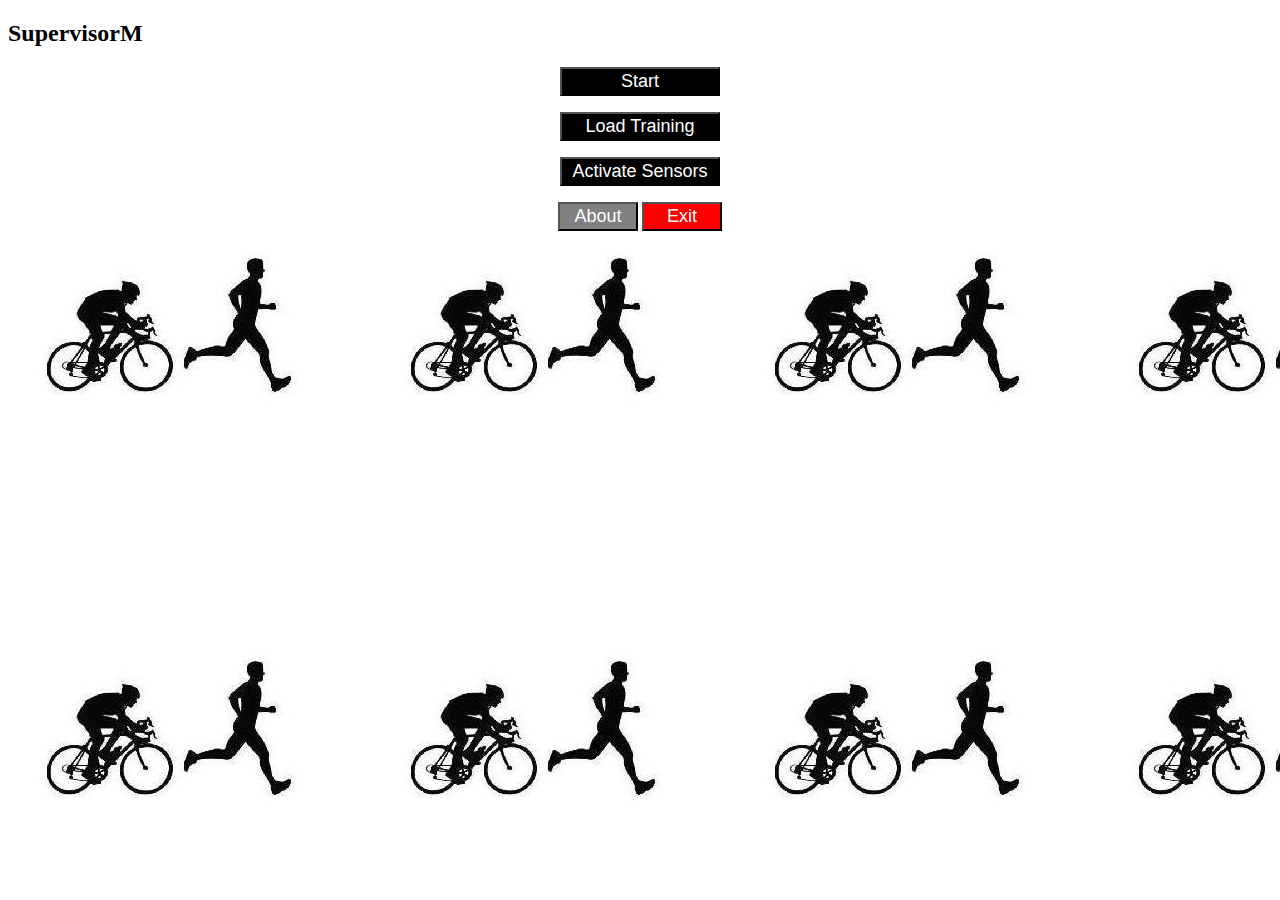
<file: SupervisorM/assets/www/index.html>
<!DOCTYPE HTML>
<html>
	<head>
		<title>SupervisorM</title>
		<script type="text/javascript" charset="utf-8" src="js/cordova.js"></script>
		<script type="text/javascript" charset="utf-8" src="js/device.js"></script>
		<script language="JavaScript" src="js/functions.js"></script>
		<link href="style.css" rel="stylesheet" type="text/css" />
	</head>
	<script type="text/javascript" >
	var figu = _loadFig();
	</script>
	<body background="figs/bg_menor.jpg" ng-controller="AppCtrl">
		<h2>SupervisorM</h2>
		<center>
		<button class="but" id="start" onclick="_start();">Start</button><p>
		<button class="but" id="load" onclick="document.location.href='load.html';">Load Training</button><p>
		<button class="but" id="sensors" onclick="_activate();">Activate Sensors</button><p>
		<!--<button class="but" id="report" onclick="_export();">Export report</button><p>-->
		<button class="but2" id="report" onclick="document.location.href='about.html';">About</button> 
		<button class="but3" id="report" onclick="_exit();">Exit</button><p>
		</center>
		<div id="texto"></div>
	</body>
</html>
</file>
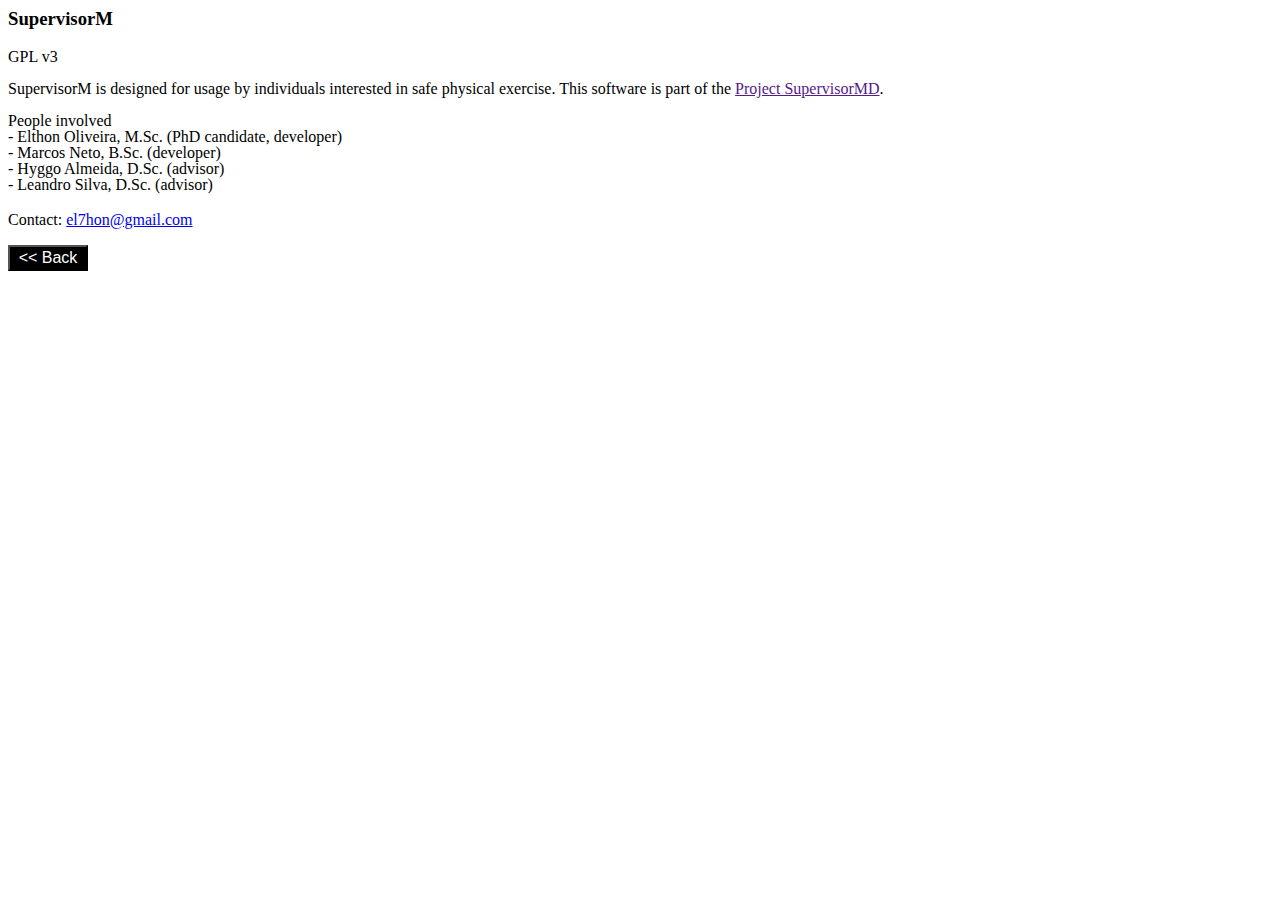
<file: SupervisorM/assets/www/about.html>
<!DOCTYPE HTML PUBLIC "-//W3C//DTD HTML 4.0 Transitional//EN">
<html>
<head>
	<meta http-equiv="content-type" content="text/html; charset=utf-8">
	<title></title>
	<meta name="generator" content="Bluefish 2.2.5" >
	<meta name="created" content="20140828;0">
	<meta name="changed" content="20140828;205958228228052">
	<link href="style.css" rel="stylesheet" type="text/css" />
</head>
<body lang="en-US" text="#000000" dir="ltr" style="background: transparent">
<h3 class="western">SupervisorM</h3>
<p style="margin-bottom: 0in; line-height: 100%">GPL v3</p>
<p style="margin-bottom: 0in; line-height: 100%">SupervisorM is designed for usage by individuals interested in safe
physical exercise. This software is part of the <a href="" onclick="window.open('https://sites.google.com/site/el7hon/projetos/supervisor');") >Project
SupervisorMD</a>.</p>
<p style="margin-bottom: 0in; line-height: 100%">People involved<br>-
Elthon Oliveira, M.Sc. (PhD candidate, developer)<br>- Marcos Neto, B.Sc.
(developer)<br>- Hyggo Almeida, D.Sc. (advisor)<br>-
Leandro Silva, D.Sc. (advisor)</p><br>
Contact: <a href="mailto:el7hon@gmail.com">el7hon@gmail.com</a><br>
<p style="margin-bottom: 0in; line-height: 100%"></p>
<button class="but4" id="go_back" onclick="window.open('index.html');"><< Back</button>
</p>
</body>
</html>
</file>
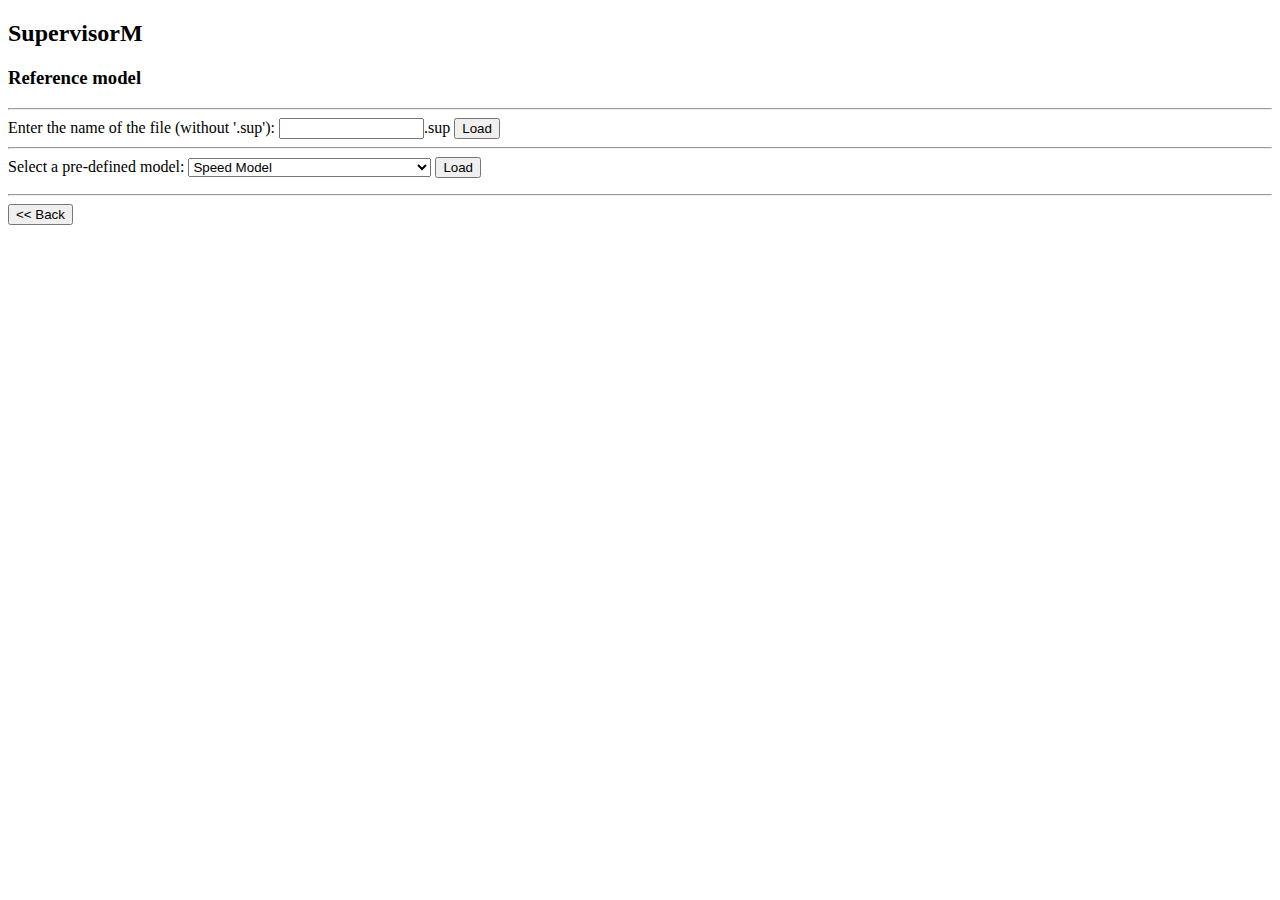
<file: SupervisorM/assets/www/load.html>
<!DOCTYPE HTML>
<html>
	<head>
		<title>SupervisorM</title>
		<script type="text/javascript" charset="utf-8" src="js/cordova.js"></script>
		<script type="text/javascript" charset="utf-8" src="js/device.js"></script>
		<script language="JavaScript" src="js/functions.js"></script>
		<link href="style.css" rel="stylesheet" type="text/css" />
	</head>
	<body>
		<h2>SupervisorM</h2>
		<h3>Reference model</h3>
		<hr>
		Enter the name of the file (without '.sup'):
		<input type="text" id="filename" maxlength="15" size="15">.sup
		<input type="submit" id="ok_load" value="Load" onclick="_load();">
		<hr>
		Select a pre-defined model:
		<select id="models">
			<option value="sm">Speed Model</option>
			<option value="shm">Speed/Heart-rate Model</option>
			<option value="shtm">Speed/Heart-rate/Temperature Model</option>
		</select>
		<button id="ok_models" onclick="_load2();">Load</button><p>
		<hr>
		<button id="go_back" onclick="window.open('index.html');"><< Back</button>
	</body>
</html>
</file>
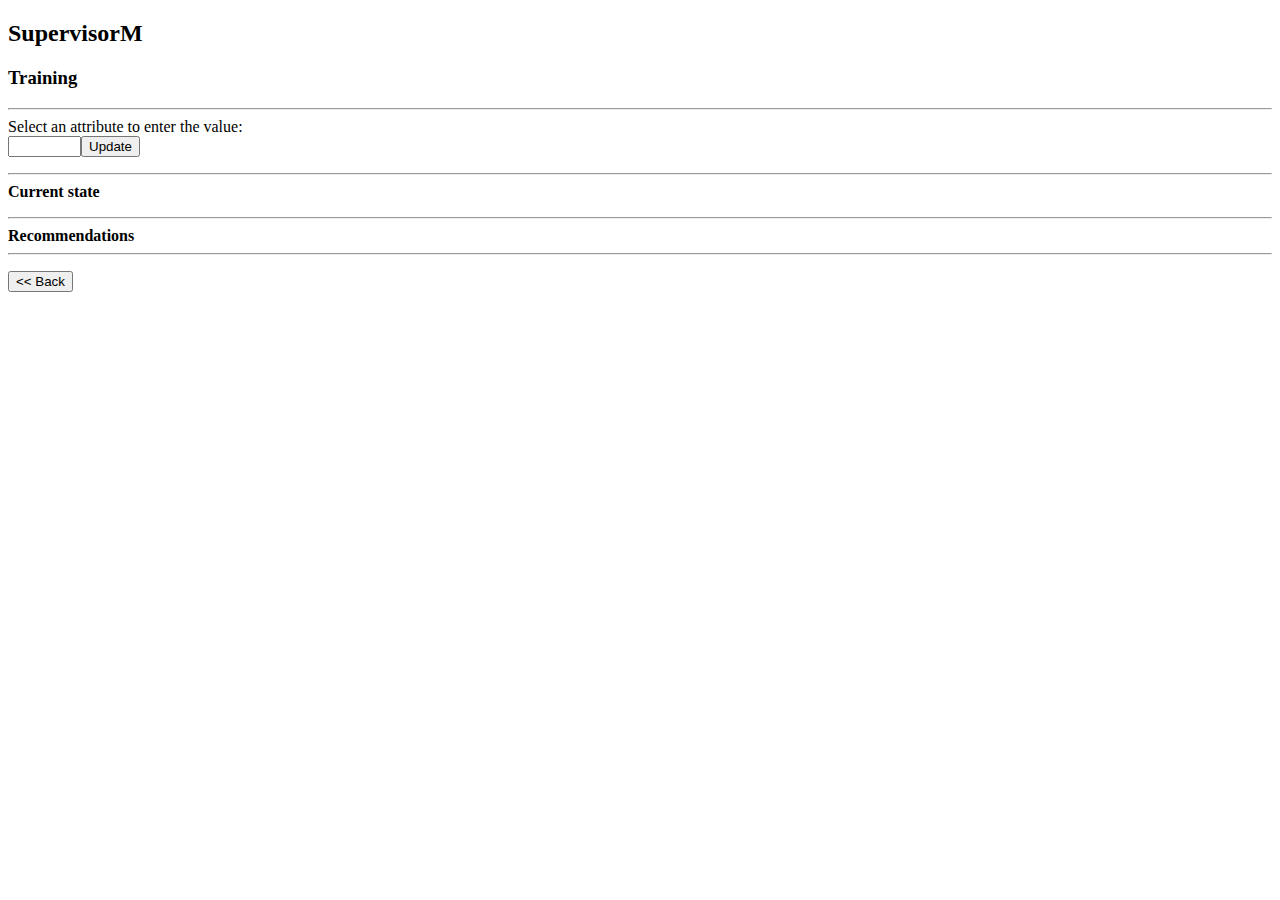
<file: SupervisorM/assets/www/simulation.html>
<!DOCTYPE HTML>
<html>
	<head>
		<title>SupervisorM</title>
		<script type="text/javascript" charset="utf-8" src="js/cordova.js"></script>
		<script type="text/javascript" charset="utf-8" src="js/device.js"></script>
		<script language="JavaScript" src="js/functions.js"></script>
		<link href="style.css" rel="stylesheet" type="text/css" />
	</head>
	<body onload="loadData();">
		<h2>SupervisorM</h2>
		<h3>Training</h3>
		<hr>
		Select an attribute to enter the value:
		<div id="combo"></div>
		<input type="text" id="_value" maxlength="5" size="6"><button id="ok_attributes" onclick="_simulate();">Update</button><p>
		<hr>
		<b>Current state</b>
		<div id="att"></div><p>
		<hr>
		<b>Recommendations</b>
		<hr>
		<div id="rec"></div><p>
		<button id="go_back" onclick="window.open('index.html');"><< Back</button>
	</body>
</html>
</file>
<file: SupervisorM/assets/www/style.css>
.but {
display: inline-block;
background-color: black;
color: white;
padding: 2px;
width: 160px;
box-sizing: border-box;
font-family: Helvetica, Arial, sans-serif;
font-size: 18px;
}

.but4 {
display: inline-block;
background-color: black;
color: white;
padding: 2px 0px;
width: 80px;
font-family: Helvetica, Arial, sans-serif;
font-size: 16px;
}

.but2 {
display: inline-block;
background-color: gray;
color: white;
padding: 2px;
width: 80px;
box-sizing: border-box;
font-family: Helvetica, Arial, sans-serif;
font-size: 18px;
}

.but3 {
display: inline-block;
background-color: red;
color: white;
padding: 2px;
width: 80px;
box-sizing: border-box;
font-family: Helvetica, Arial, sans-serif;
font-size: 18px;
}

.combo {
display: inline-block;
background-color: gray;
color: white;
padding: 2px 2px;
width: 240px;
high: 15px;
box-sizing: border-box;
font-family: Helvetica, Arial, sans-serif;
font-size: 14px;
}
</file>
